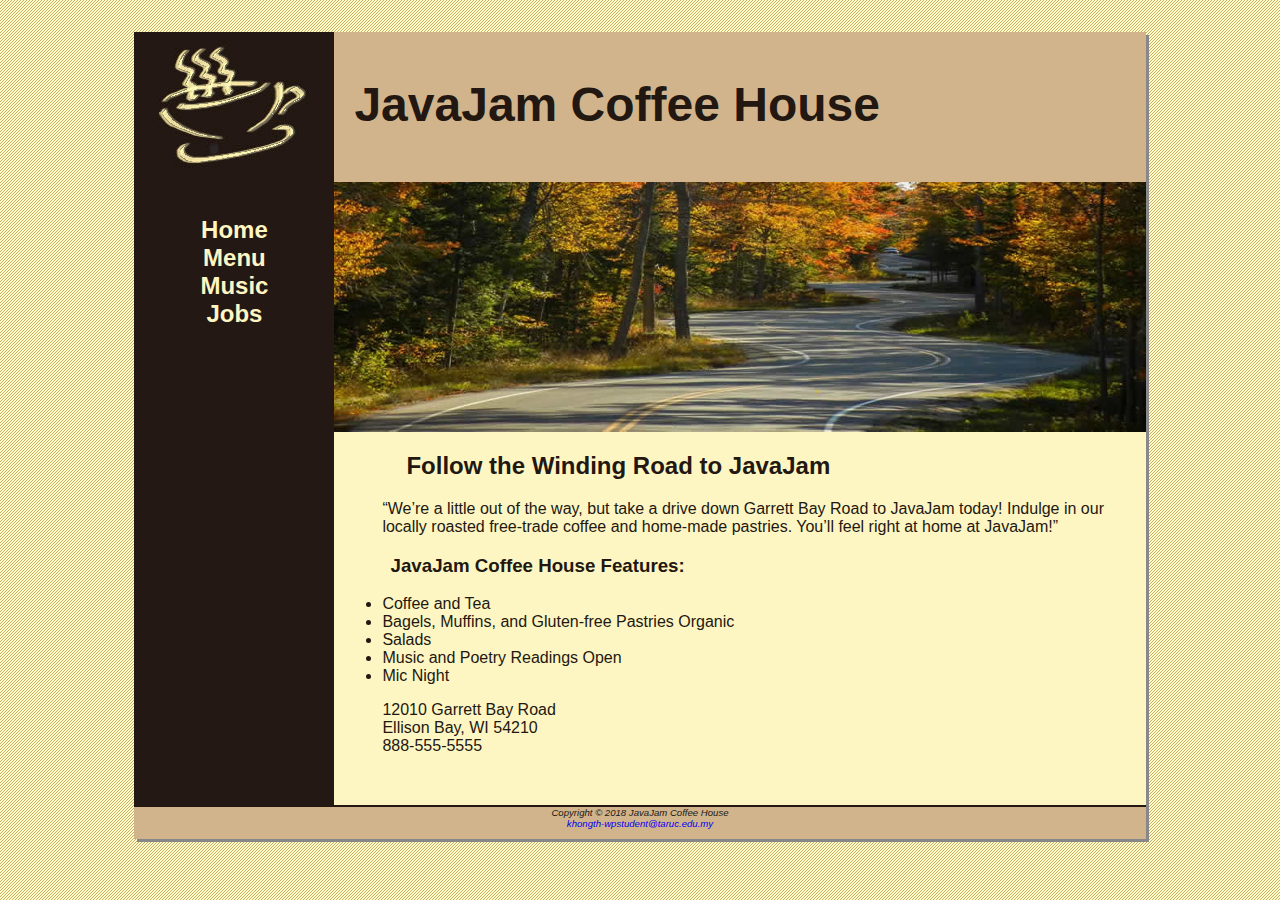
<file: index.html>
<!DOCTYPE html>
<html>

<head>
    <title> JavaJam Coffee House</title>
    <link rel="stylesheet" href="css/javajam.css">
</head>

<body>
    <div id="wrapper">
        <header>
            <h1>
                JavaJam Coffee House
            </h1>
        </header>

        <nav>
            <ul>
                <li>
                    <a href="index.html">          
                        Home                          
                    </a>
                </li>
                <li>
                    <a href="menu.html">         
                        Menu           
                    </a>
                </li>
                <li>
                    <a href="music.html">        
                        Music        
                    </a>
                </li>
                <li>
                    <a href="jobs.html">   
                        Jobs
                    </a>
                </li>
            </ul>

        </nav>
        <main>
            <div id="heroroad"></div>

            <h2>Follow the Winding Road to JavaJam</h2>

            <p>
                “We’re a little out of the way, but take a drive down Garrett Bay Road to JavaJam today! Indulge in our locally roasted free-trade coffee and home-made pastries. You’ll feel right at home at JavaJam!”
            </p>

            <h3>
                JavaJam Coffee House Features:
            </h3>

            <ul>
                <li>
                    Coffee and Tea
                </li>
                <li>
                    Bagels, Muffins, and Gluten-free Pastries Organic
                </li>
                <li>
                    Salads
                </li>
                <li>
                    Music and Poetry Readings Open
                </li>
                <li>
                    Mic Night
                </li>
            </ul>

            <div>
                12010 Garrett Bay Road <br/> Ellison Bay, WI 54210 <br/> 888-555-5555 <br/><br/>
            </div>
        </main>

        <footer>
            Copyright &copy; 2018 JavaJam Coffee House <br/>
            <a href="mailto:khongth-wpstudent@taruc.edu.my">
            khongth-wpstudent@taruc.edu.my
        </footer>
    </div>
</body>

</html>
</file>
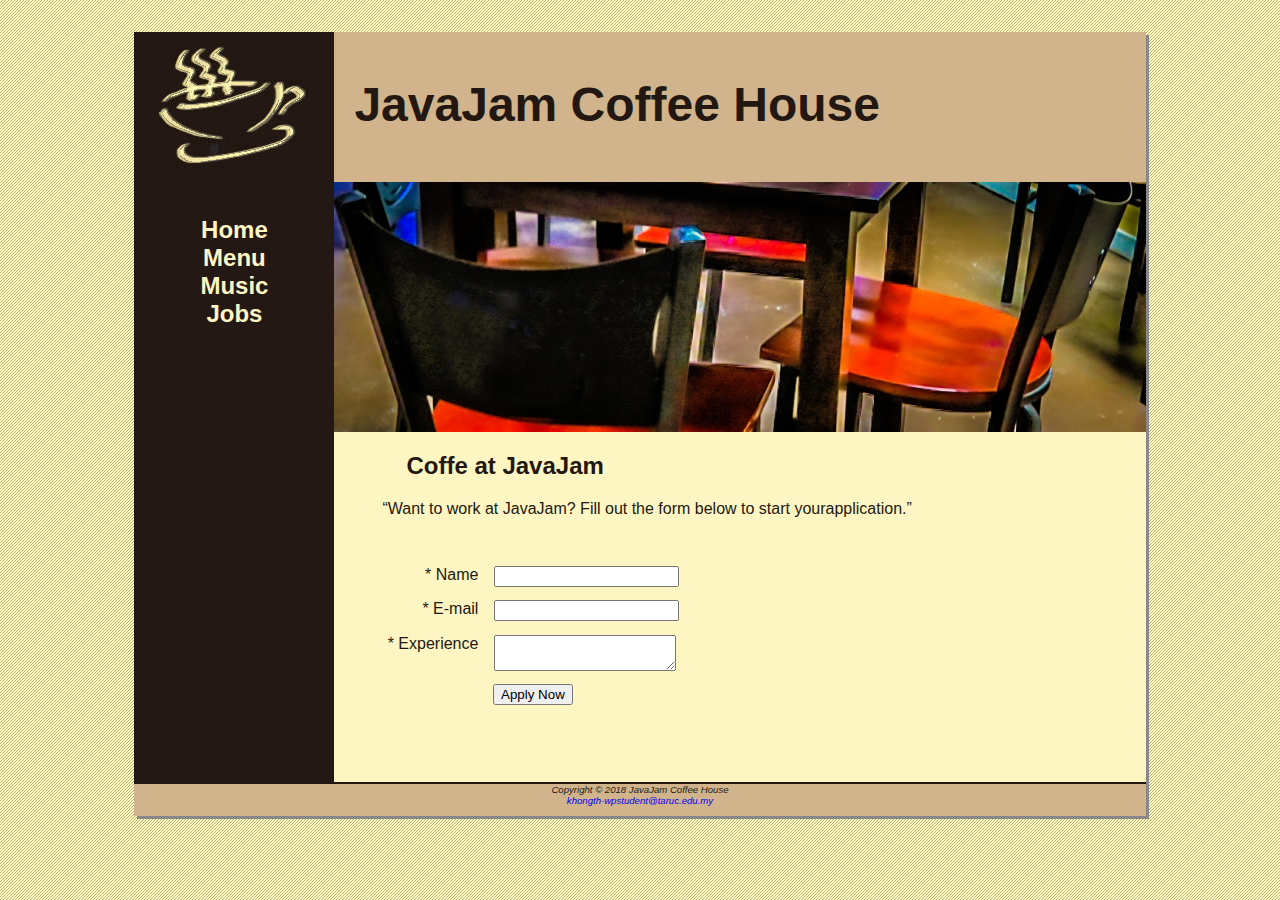
<file: jobs.html>
<!DOCTYPE html>
<html>

<head>
    <title> JavaJam Coffee House Jobs</title>
    <link rel="stylesheet" href="css/javajam.css">
</head>

<body>
    <div id="wrapper">
        <header>
            <h1>
                JavaJam Coffee House
            </h1>
        </header>

        <nav>
            <ul>
                <li>
                    <a href="index.html">
                        Home              
                    </a>
                </li>
                <li>
                    <a href="menu.html">
                        Menu
                    </a>
                </li>
                <li>
                    <a href="music.html">
                        Music
                    </a>
                </li>
                <li>
                    <a href="jobs.html">
                        Jobs
                    </a>
                </li>
            </ul>

        </nav>

        <main>
            <div id="herojobs"></div>

            <h2>Coffe at JavaJam</h2>

            <p>
                “Want to work at JavaJam? Fill out the form below to start yourapplication.”
            </p>

            <form method="POST" action="https://webdevbasics.net/scripts/javajam8.php">
                <label for="myName">* Name</label>
                <input type="text" id="myName" name="myName" required/>

                <label for="myEmail">* E-mail</label>
                <input type="email" id="myEmail" name="myEmail" required/>

                <label for="myExperience">* Experience</label>
                <textarea id="myExperience" name="myExperience" rows="2" cols="20" required></textarea>

                <input id="mySubmit" value="Apply Now" type="submit" />
            </form>
        </main>

        <footer>
            Copyright &copy; 2018 JavaJam Coffee House <br/>
            <a href="mailto:khongth-wpstudent@taruc.edu.my">
            khongth-wpstudent@taruc.edu.my
            </a>
        </footer>
    </div>

</body>

</html>
</file>
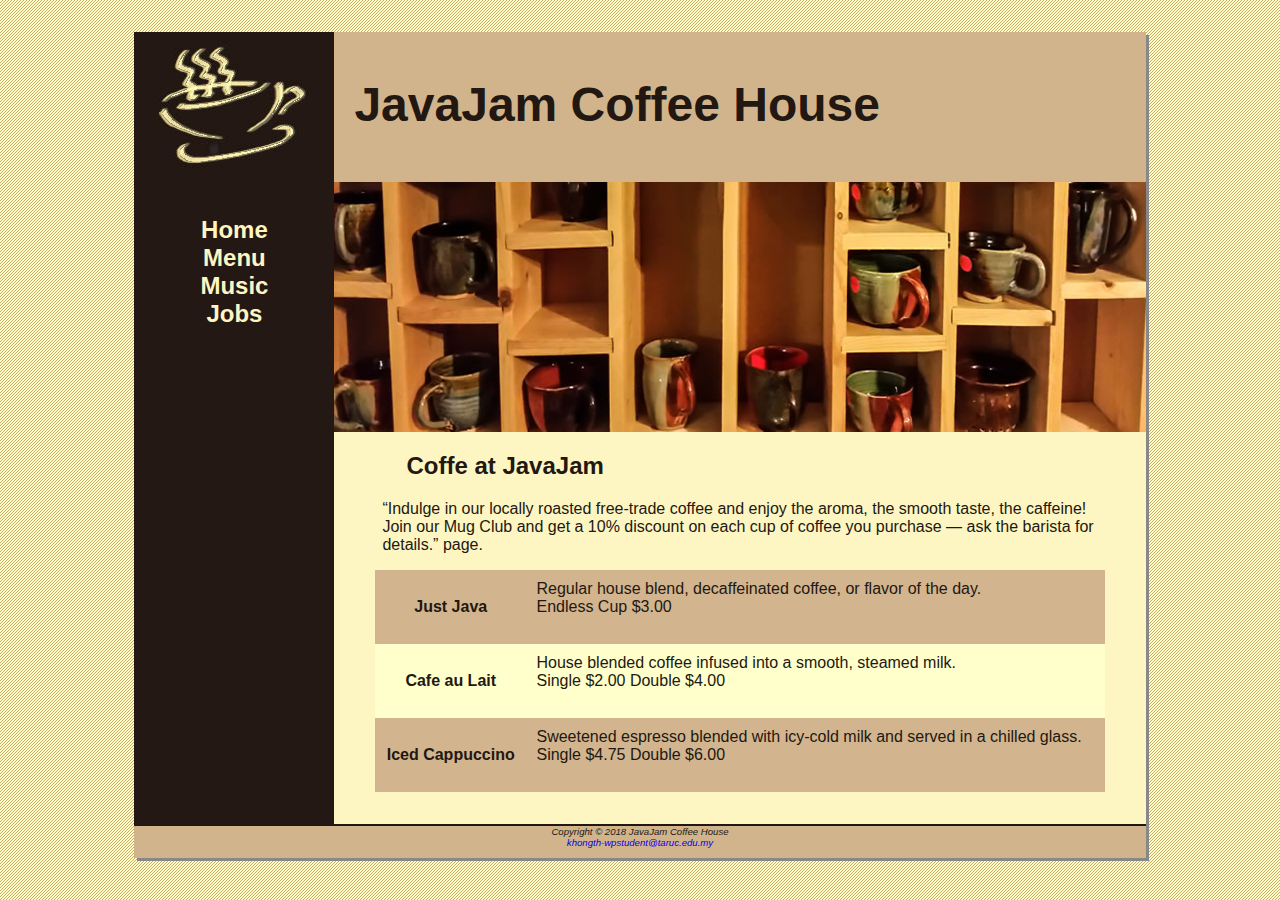
<file: menu.html>
<!DOCTYPE html>
<html>

<head>
    <title> JavaJam Coffee House Menu</title>
    <link rel="stylesheet" href="css/javajam.css">
</head>

<body>
    <div id="wrapper">
        <header>
            <h1>
                JavaJam Coffee House
            </h1>
        </header>

        <nav>
            <ul>
                <li>
                    <a href="index.html">
                        Home              
                    </a>
                </li>
                <li>
                    <a href="menu.html">
                        Menu
                    </a>
                </li>
                <li>
                    <a href="music.html">
                        Music
                    </a>
                </li>
                <li>
                    <a href="jobs.html">
                        Jobs
                    </a>
                </li>
            </ul>

        </nav>

        <main>
            <div id="heromug"></div>

            <h2>Coffe at JavaJam</h2>

            <p>
                “Indulge in our locally roasted free-trade coffee and enjoy the aroma, the smooth taste, the caffeine! Join our Mug Club and get a 10% discount on each cup of coffee you purchase &mdash; ask the barista for details.” page.
            </p>

            <table>
                <tr>
                    <th>
                        Just Java
                    </th>
                    <td>
                        Regular house blend, decaffeinated coffee, or flavor of the day. <br/> Endless Cup $3.00<br/><br/>
                    </td>
                </tr>
                <tr>
                    <th>
                        Cafe au Lait
                    </th>
                    <td>
                        House blended coffee infused into a smooth, steamed milk. <br/> Single $2.00 Double $4.00<br/><br/>
                    </td>
                </tr>
                <tr>
                    <th>
                        Iced Cappuccino
                    </th>
                    <td>
                        Sweetened espresso blended with icy-cold milk and served in a chilled glass. <br/> Single $4.75 Double $6.00 <br/><br/>
                    </td>
                </tr>
            </table>
        </main>

        <footer>
            Copyright &copy; 2018 JavaJam Coffee House <br/>
            <a href="mailto:khongth-wpstudent@taruc.edu.my">
            khongth-wpstudent@taruc.edu.my
            </a>
        </footer>
    </div>

</body>

</html>
</file>
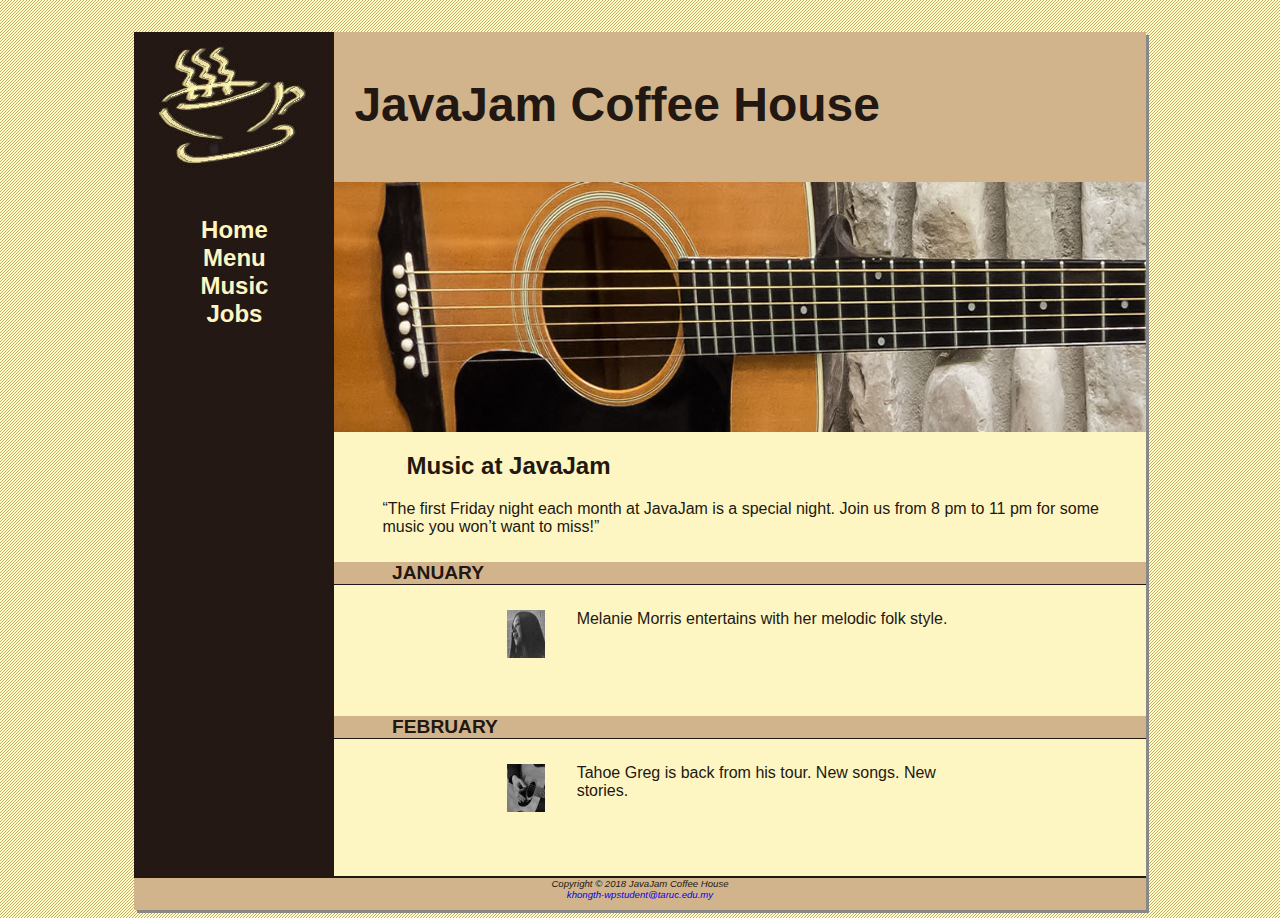
<file: music.html>
<!DOCTYPE html>
<html>

<head>
    <title> JavaJam Coffee House Music</title>
    <link rel="stylesheet" href="css/javajam.css">
</head>

<body>
    <div id="wrapper">
        <header>
            <h1>
                JavaJam Coffee House
            </h1>
        </header>

        <nav>
            <ul>
                <li>
                    <a href="index.html">
                        Home              
                    </a>
                </li>
                <li>
                    <a href="menu.html">
                        Menu
                    </a>
                </li>
                <li>
                    <a href="music.html">
                        Music
                    </a>
                </li>
                <li>
                    <a href="jobs.html">
                        Jobs
                    </a>
                </li>
            </ul>
        </nav>

        <main>
            <div id="heroguitar"></div>

            <h2>Music at JavaJam</h2>

            <p>
                “The first Friday night each month at JavaJam is a special night. Join us from 8 pm to 11 pm for some music you won’t want to miss!”
            </p>

            <h4>
                January
            </h4>

            <div class="details">
                <a href="img/melanie.jpg">
                    <img src="img/melaniethumb.jpg" class="floatleft" alt="melaine thumb" height="80px" width="80px" />
                </a>

                Melanie Morris entertains with her melodic folk style.
            </div>

            <h4>
                February
            </h4>

            <div class="details">
                <a href="img/greg.jpg">
                    <img src="img/gregthumb.jpg" class="floatleft" alt="greg thumb" height="80px" width="80px">
                </a>

                Tahoe Greg is back from his tour. New songs. New stories.
            </div>

        </main>

        <footer>
            Copyright &copy; 2018 JavaJam Coffee House <br/>
            <a href="mailto:khongth-wpstudent@taruc.edu.my">
            khongth-wpstudent@taruc.edu.my
            </a>
        </footer>
    </div>

</body>

</html>
</file>
<file: css/javajam.css>
* {
    box-sizing: border-box;
}

body {
    color: #221811;
    font-family: Arial, Helvetica, sans-serif;
    background-image: url(../img/background.gif);
}

header {
    background-color: #D2B48C;
    height: 150px;
    background-image: url(../img/javajamlogo.jpg);
    background-repeat: no-repeat;
}

h1 {
    padding-top: 45px;
    padding-left: 220px;
    font-size: 3em;
}

nav {
    text-align: center;
    font-weight: bold;
    font-size: 1.5em;
    padding-top: 10px;
    float: left;
    width: 200px;
}

nav a {
    text-decoration: none;
}

nav a:link {
    color: #FEF6C2;
}

nav a:visited {
    color: #D2B48C;
}

nav a:hover {
    color: #CC9933;
}

nav ul {
    list-style-type: none;
    padding-left: 0;
}

footer {
    background-color: #D2B48C;
    font-size: .60em;
    text-align: center;
    font-style: italic;
    padding-bottom: 10px;
    border-top: 2px solid #221811;
}

#wrapper {
    width: 80%;
    margin-right: auto;
    margin-left: auto;
    background-color: #231814;
    min-width: 900px;
    max-width: 1280px;
    box-shadow: 3px 3px #888888;
}

h4 {
    background-color: #D2B48C;
    font-size: 1.2em;
    padding-left: 0.5em;
    padding-bottom: 0;
    text-transform: uppercase;
    border-bottom: 1px solid #231814;
    clear: left;
}

main {
    padding-left: 0;
    padding-right: 0;
    padding-bottom: 2em;
    padding-top: 0;
    margin-left: 200px;
    display: block;
    background-color: #FEF6C2;
}

main h2,
main h3,
main h4,
main p,
main div,
main ul,
main dl {
    padding-left: 3em;
    padding-right: 2em;
}

.details {
    padding-left: 20%;
    padding-right: 20%;
    overflow: auto;
}

img {
    padding-left: 10px;
    padding-right: 10px;
}

div a {
    text-decoration: none;
}

#heroroad {
    background-image: url("../img/heroroad.jpg");
    background-size: 100% 100%;
    height: 250px;
}

#heromug {
    background-image: url("../img/heromugs.jpg");
    background-size: 100% 100%;
    height: 250px;
}

#heroguitar {
    background-image: url("../img/heroguitar.jpg");
    background-size: 100% 100%;
    height: 250px;
}

.floatleft {
    float: left;
    padding-right: 2em;
    padding-bottom: 2em;
}

header,
nav,
main,
footer {
    display: block;
}

table {
    margin-left: auto;
    margin-right: auto;
    width: 90%;
    border-spacing: 0;
    background-color: #FFFFCC;
}

th,
td {
    padding: 10px;
}

tr:nth-of-type(odd) {
    background-color: #D2B48E;
}

form {
    padding: 2em;
}

label {
    float: left;
    display: block;
    text-align: right;
    width: 8em;
    padding-right: 1em;
}

input,
textarea {
    display: block;
    margin-bottom: 1em;
}

#mySubmit {
    margin-left: 9.5em;
}

#herojobs {
    height: 250px;
    background-image: url(../img/herojobs.jpg);
    background-size: 100% 100%;
}

@media screen and (max-device-width:640px) {
    #herojobs {
        display: none;
    }
}
</file>
